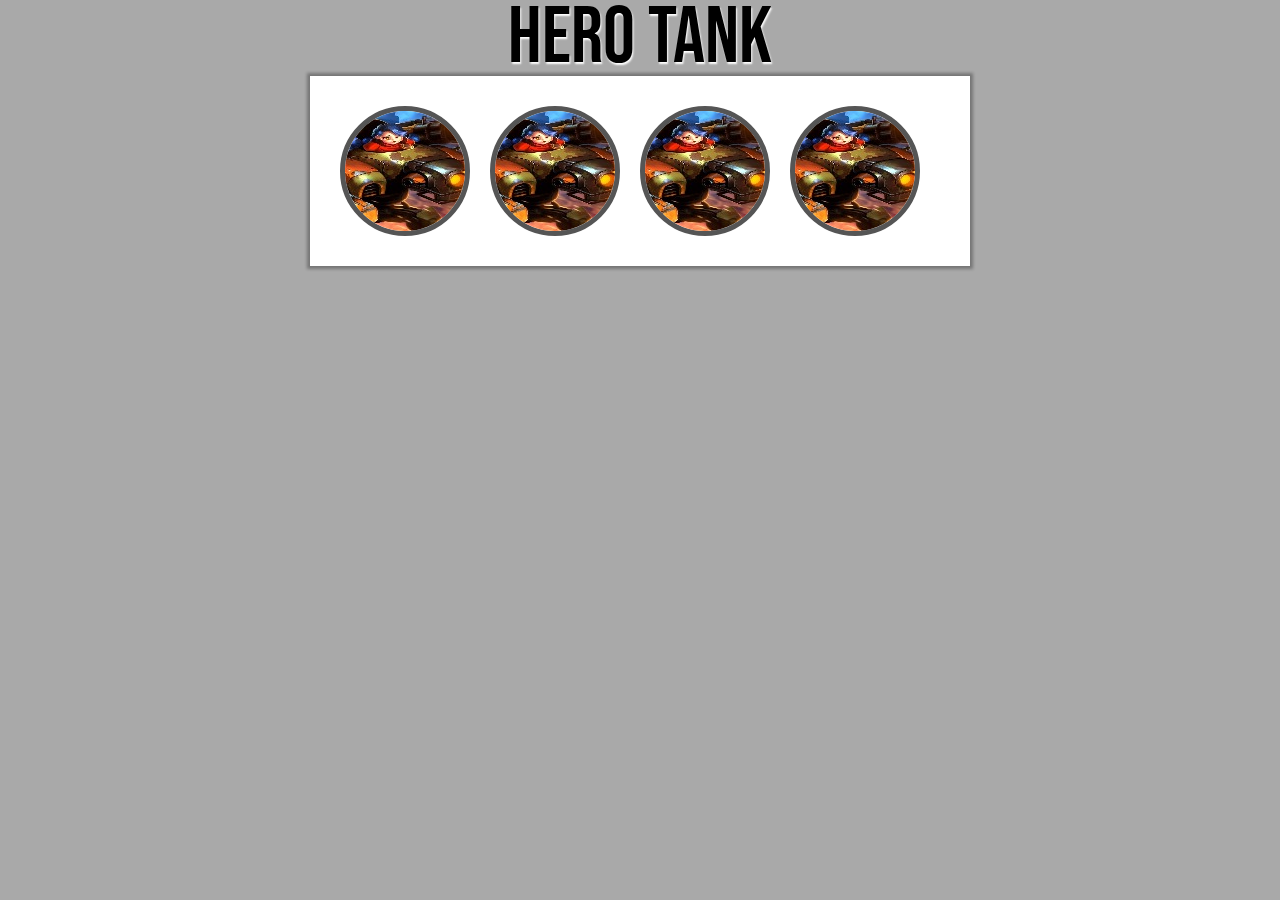
<file: gallery/index.html>
<!DOCTYPE html>
<html lang="en">
<head>
    <meta charset="UTF-8">
    <meta http-equiv="X-UA-Compatible" content="IE=edge">
    <meta name="viewport" content="width=device-width, initial-scale=1.0">
    <link rel="stylesheet" href="css/reset.css">
    <link rel="stylesheet" href="css/style.css">
    <title>Gallery</title>
</head>
<body>
    <h1>Hero Tank</h1>
    <div class="container">
        <ul class="gallery">
            <li>
                <a href="#gambar-1">
                  <img src="gambar/thum/jaw tum.jpg" alt="Jawhead">
                  <span>Jawhead</span>
                </a>
                <div class="overlay" id="gambar-1">
                  <a href="#"class="close">X Close</a>
                  <img src="gambar/full/jaw.jpg" alt="jawhead">
                  
                </div>
            </li>
            <li>
                <a href="">
                  <img src="gambar/thum/jaw tum.jpg" alt="Jawhead">
                  <span>Jawhead</span>
                </a>
            </li>
            <li>
                <a href="">
                  <img src="gambar/thum/jaw tum.jpg" alt="Jawhead">
                  <span>Jawhead</span>
                </a>
            </li>
            <li>
                <a href="">
                  <img src="gambar/thum/jaw tum.jpg" alt="Jawhead">
                  <span>Jawhead</span>
                </a>
            </li>
            <div class="clear"></div>
        </ul>
    </div>
</body>
</html>
</file>
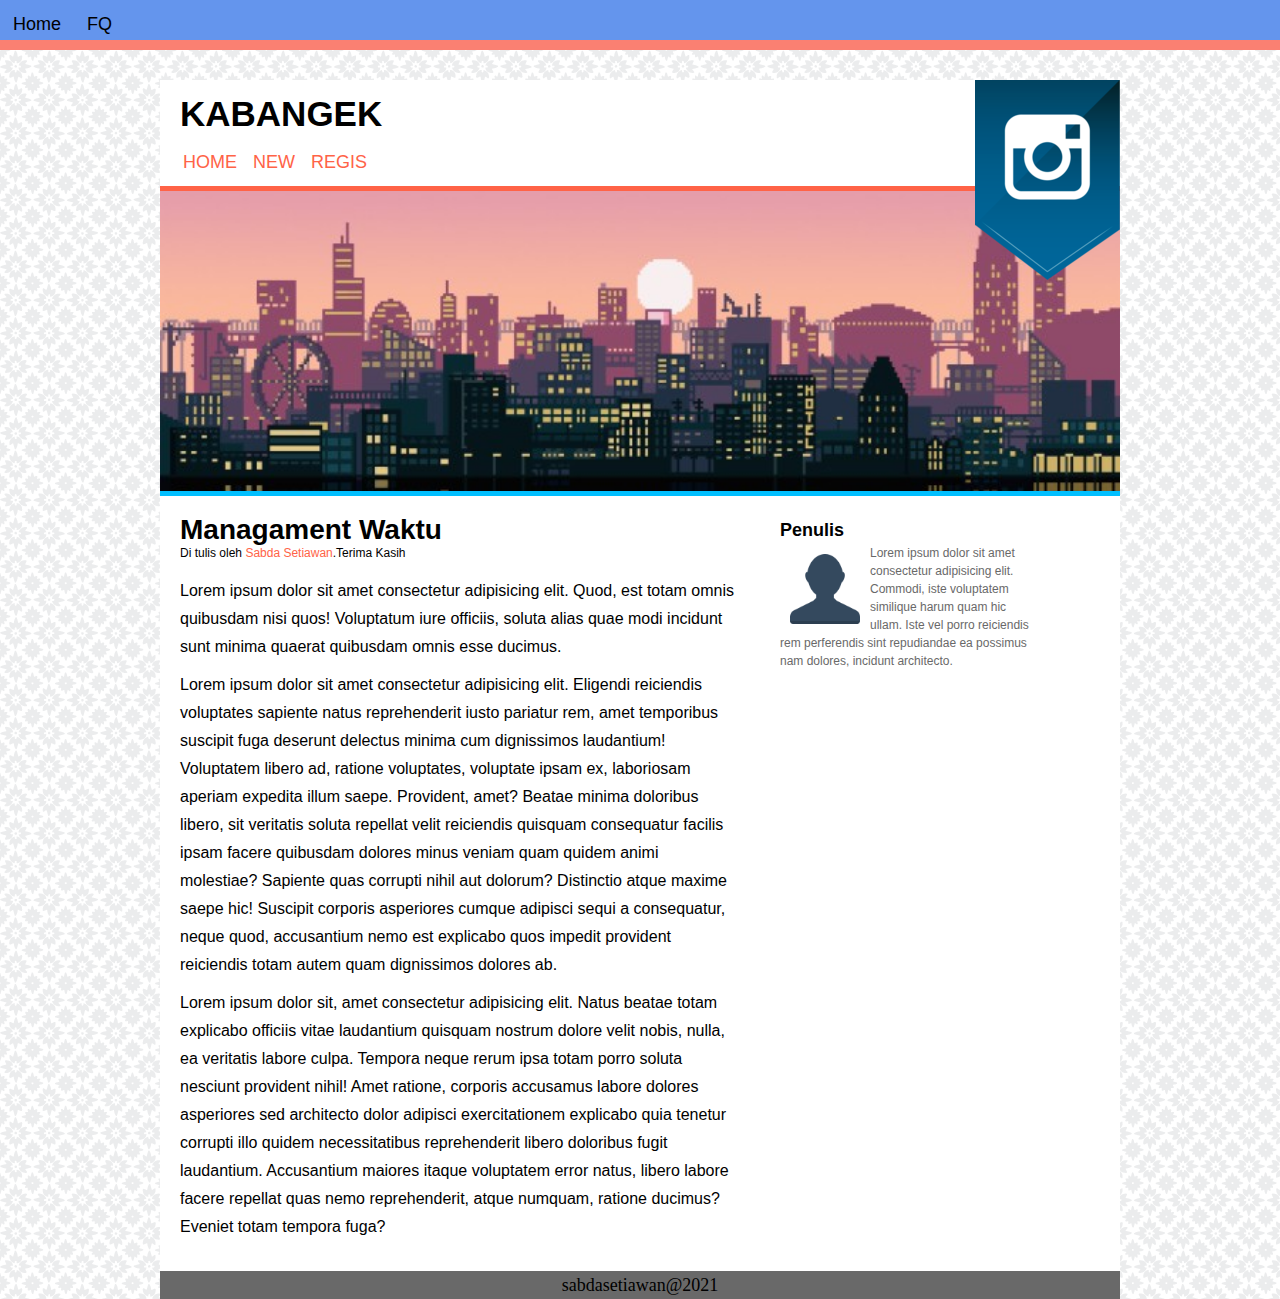
<file: projek/index.html>
<!DOCTYPE html>
<html lang="en">
<head>
    <meta charset="UTF-8">
    <meta http-equiv="X-UA-Compatible" content="IE=edge">
    <meta name="viewport" content="width=device-width, initial-scale=1.0">
    <title>Document</title>
    <link rel="stylesheet" href="style.css">
</head>
<body>
    <div class="top-bar">
        <ul>
            <li><a href="#">Home</a></li>
            <li><a href="#">FQ</a></li>
        </ul>
    </div>
    <div class="container">
        <a href="sabda1110" class="instagram" target="_blank">@sabda1110</a>
        <div class="header">
            <h1 class="judul">KABANGEK</h1>
            <ul>
                <li><a href="#">HOME</a></li>
                <li><a href="#">NEW</a></li>
                <li><a href="#">REGIS</a></li>
            </ul>

        </div>
        <div class="banner">

        </div>

        <div class="konten cf">
            <div class="main">
                <h2>Managament Waktu</h2>
                <p class="penulis">Di tulis oleh <a href="#">Sabda Setiawan</a>.Terima Kasih</p>
                
                <p>Lorem ipsum dolor sit amet consectetur adipisicing elit. Quod, est totam omnis quibusdam nisi quos! Voluptatum iure officiis, soluta alias quae modi incidunt sunt minima quaerat quibusdam omnis esse ducimus.</p>
                <p>Lorem ipsum dolor sit amet consectetur adipisicing elit. Eligendi reiciendis voluptates sapiente natus reprehenderit iusto pariatur rem, amet temporibus suscipit fuga deserunt delectus minima cum dignissimos laudantium! Voluptatem libero ad, ratione voluptates, voluptate ipsam ex, laboriosam aperiam expedita illum saepe. Provident, amet? Beatae minima doloribus libero, sit veritatis soluta repellat velit reiciendis quisquam consequatur facilis ipsam facere quibusdam dolores minus veniam quam quidem animi molestiae? Sapiente quas corrupti nihil aut dolorum? Distinctio atque maxime saepe hic! Suscipit corporis asperiores cumque adipisci sequi a consequatur, neque quod, accusantium nemo est explicabo quos impedit provident reiciendis totam autem quam dignissimos dolores ab.</p>
                <p>Lorem ipsum dolor sit, amet consectetur adipisicing elit. Natus beatae totam explicabo officiis vitae laudantium quisquam nostrum dolore velit nobis, nulla, ea veritatis labore culpa. Tempora neque rerum ipsa totam porro soluta nesciunt provident nihil! Amet ratione, corporis accusamus labore dolores asperiores sed architecto dolor adipisci exercitationem explicabo quia tenetur corrupti illo quidem necessitatibus reprehenderit libero doloribus fugit laudantium. Accusantium maiores itaque voluptatem error natus, libero labore facere repellat quas nemo reprehenderit, atque numquam, ratione ducimus? Eveniet totam tempora fuga?</p>
    
            </div>
            <div class="side">
             <h3>Penulis</h3>
             <img src="gambar/sidebar.png" alt="gambar side">
             <p>Lorem ipsum dolor sit amet consectetur adipisicing elit. Commodi, iste voluptatem similique harum quam hic ullam. Iste vel porro reiciendis rem perferendis sint repudiandae ea possimus nam dolores, incidunt architecto.</p>
            </div>
            
        </div>
        <div class="footer">
            <p class="copyriht">sabdasetiawan@2021</p>
        </div>
    </div>
    
</body>
</html>
</file>
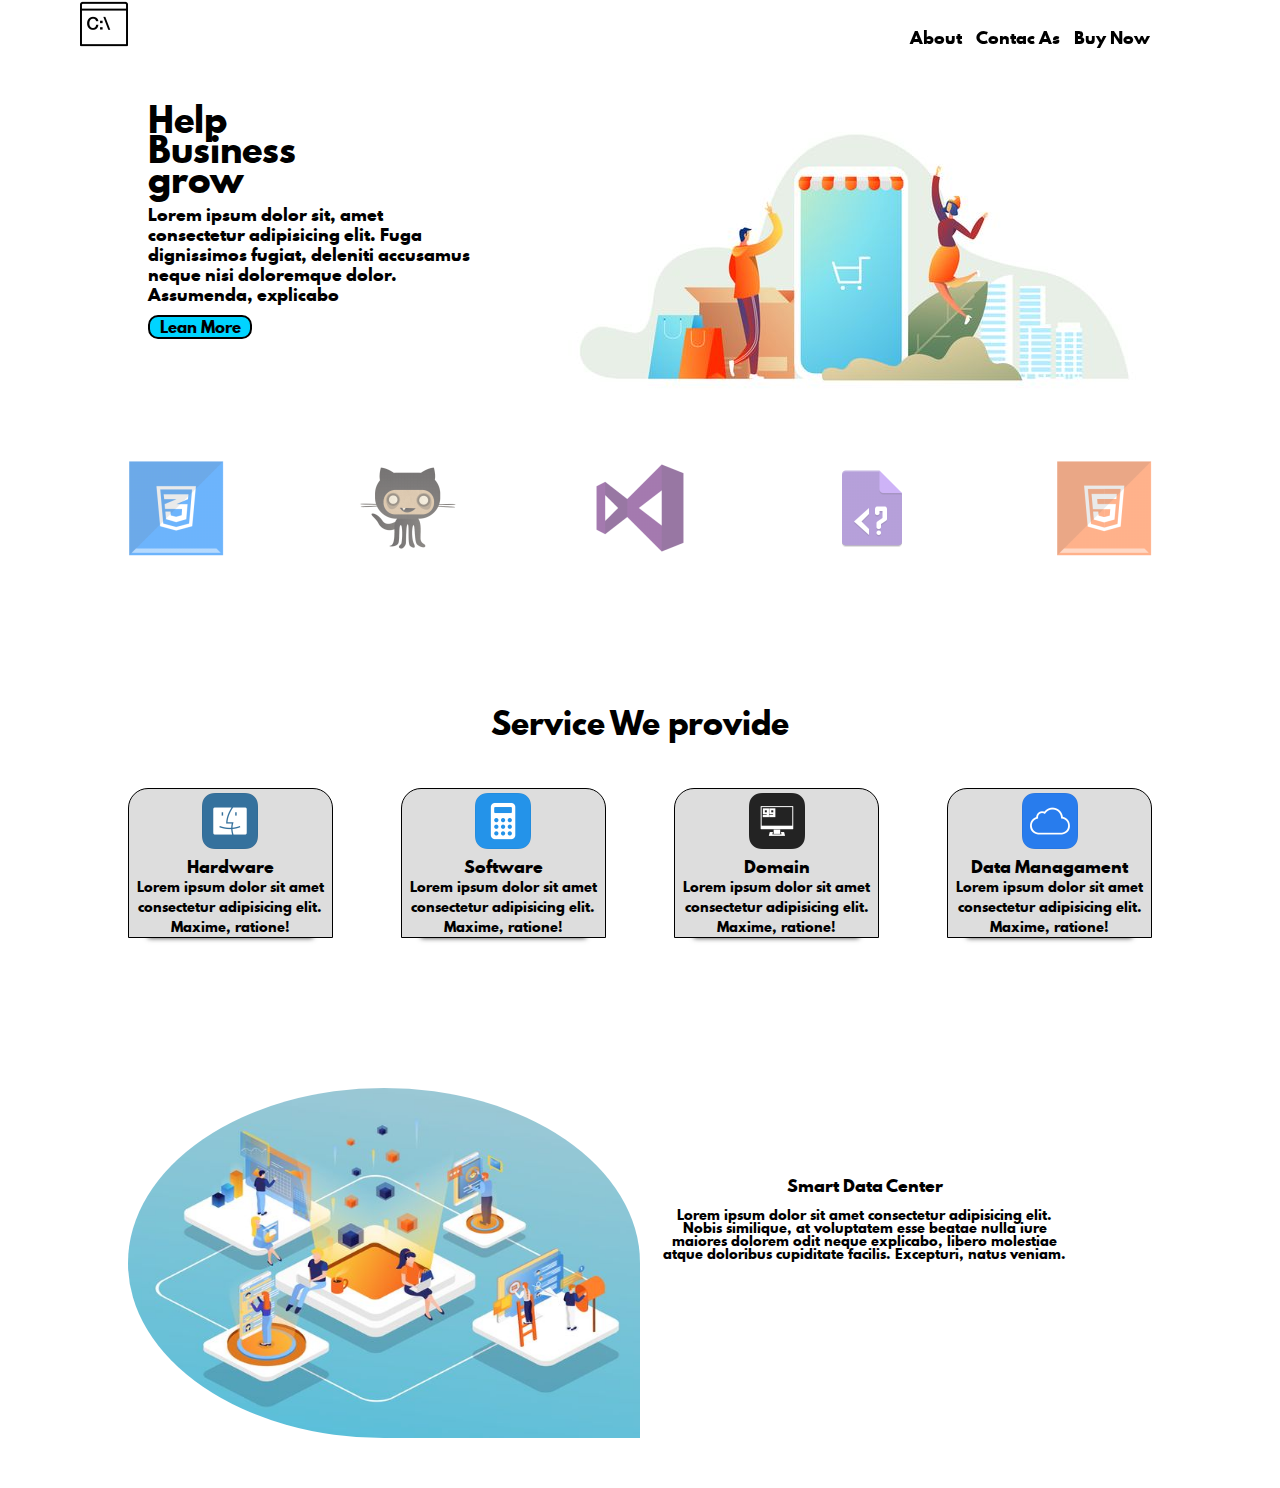
<file: projek2/index.html>
<!DOCTYPE html>
<html lang="en">
<head>
    <meta charset="UTF-8">
    <meta http-equiv="X-UA-Compatible" content="IE=edge">
    <meta name="viewport" content="width=device-width, initial-scale=1.0">
    <link rel="stylesheet" href="style.css">
    <link rel="stylesheet" href="reset.css">
    <title>Portofolio</title>
</head>
<body>
    <div class="container">
        <header>
            <img src="img/logo.png" alt="">
            <ul class="navigasi">
                <li><a href="">About</a></li>
                <li><a href="">Contac As</a></li>
                <li><a href="">Buy Now</a></li>
            </ul>
        </header>

        <div class="main">
            <div class="chart">
                <h1>Help</h1>
                <h1>Business</h1>
                <h1>grow</h1>
                <p>Lorem ipsum dolor sit, amet consectetur adipisicing elit. Fuga dignissimos fugiat, deleniti accusamus neque nisi doloremque dolor. Assumenda, explicabo</p>
                <h2>Lean More</h2>
            </div>
            <img src="img/foto2.jpg" alt="">
        </div>

        <div class="tools">
            <ul>
                <li><img src="img/css3.png" alt=""></li>
                <li><img src="img/github.png" alt=""></li>
                <li><img src="img/visualstudi.png" alt=""></li>
                <li><img src="img/php.png" alt=""></li>
                <li><img src="img/html5.png" alt=""></li>
            </ul>
        </div>

        <div class="service">
            <h1>Service We provide</h1>
         <div class="contet">   
            <div class="card 1">
                <img src="img/hardware.png" alt="">
                <h2>Hardware</h2>
                <p>Lorem ipsum dolor sit amet consectetur adipisicing elit. Maxime, ratione!</p>
            </div>
            <div class="card 1">
                <img src="img/software.png" alt="">
                <h2>Software</h2>
                <p>Lorem ipsum dolor sit amet consectetur adipisicing elit. Maxime, ratione!</p>
            </div>
            <div class="card 1">
                <img src="img/domain.png" alt="">
                <h2>Domain</h2>
                <p>Lorem ipsum dolor sit amet consectetur adipisicing elit. Maxime, ratione!</p>
            </div>
            <div class="card 1">
                <img src="img/managa.png" alt="">
                <h2>Data Managament</h2>
                <p>Lorem ipsum dolor sit amet consectetur adipisicing elit. Maxime, ratione!</p>
            </div>
          </div>  
        </div>

        <div class="smart">
            <img src="img/32438.jpg" alt="">
            <div class="isi">
                <h2>Smart Data Center</h2>
                <p>Lorem ipsum dolor sit amet consectetur adipisicing elit. Nobis similique, at voluptatem esse beatae nulla iure maiores dolorem odit neque explicabo, libero molestiae atque doloribus cupiditate facilis. Excepturi, natus veniam.</p>
            </div>
        </div>
    </div>
</body>
</html>
</file>
<file: gallery/css/style.css>
@font-face{
    font-family: "bebas";
    src: url(../font/BebasNeue-Regular.woff)format("woff");
}

body{
    font: 18px/36px "bebas","arial nerrow",arial,sans-serif;
    background-color: darkgray;
}

h1{
    font-size: 80px;
    margin: 20px 0;
    text-align: center;
    text-shadow: 1px 2px 2px white;
}

.container{
    width: 600px;
    margin: auto;
    background-color: white;
    padding: 30px;
    box-shadow: 0 0 3px 3px rgba(0, 0, 0, .3);
}


.gallery li{
    width: 120px;
    height: 120px;
    /* border-radius: 70px; */
    /* overflow: hidden; */
    border: 5px solid #555;
    float: left;
    margin-right: 20px;
    position: relative;

}
.gallery li,
.gallery li span,
.gallery li  a img{
    border-radius: 50%;
}



.gallery li span{
    display: block;
    width: 120px;
    height: 120px;
    background-color: rgba(200, 200, 200, .5);
    position: absolute;
    top: 0;
    text-align: center;
    line-height: 120px;
    color: darkslategray;
    text-shadow: 1px 1px 1px white;
    transform: scale(0) rotate(0deg);
    transition: 0.3s;

}

.gallery li a:hover span{
    transform: scale(1) rotate(360deg);
}

.clear{
    clear: both;
}


.overlay{
    width: 0px;
    height: 0px;
    overflow: hidden;
    position: fixed;
    top: 0px;
    left: 0px;
    background-color: rgba(0, 0, 0,0);
    z-index: 9999;
    transition: .8s;
    text-align: center;
    padding: 100px;
    

}
.close{
    opacity: 0;
}

.overlay:target{
    width: auto;
    height: auto;
    right: 0px;
    bottom: 0px;
    background-color: rgba(0, 0, 0,0.8);
    
}

.overlay img{
    max-height: 100%;
    box-shadow: 2px 1px 8px rgba(0, 0, 0, .8);
}

.overlay:target img{
    animation: zoomin .8s;
}

.overlay:target .close{
    opacity: 0;
    position: absolute;
    top: 0px;
    margin-top: 40px;
    margin-left: 11%;
    text-decoration: none;
    color: white;
    background-color: black;
    border: 4px solid black;
    box-shadow: inset 0px 0px 3px white;
    animation: tombolclose .7s .5s forwards;
}




@keyframes tombolclose {
    0%{
        opacity: 0;
        margin-top: -50px;
    }

    100%{
        opacity: 1;
        margin-top: 40px;
    }
    
}


@keyframes zoomin {
    0%{
        transform: scale(0);
        opacity: 0;
    }
    100%{
        transform: scale(1);
        opacity: 1;
    }
    
}
</file>
<file: projek2/style.css>
/* Font */

@font-face {
    font-family:'spartan';
    src: url(font/leaguespartan-bold-webfont.woff)format('woff');
}




.container{
    max-width: 80%;
    margin: 10px auto;
    font-family: 'spartan','arial',sans-serif;
    position: relative;
}

header{
   width: 100%;
   position: fixed;
   margin: auto;
   top: 0;
   left: 0;
   right: 0;
   background-color:rgba(255,255,255, 0.75);
}
header img{
 margin-left: 80px;
}

.navigasi{
    text-align: right;
    margin-top: -20px;
    margin-right: 120px;
    
}

.navigasi li{
    display: inline-block;
    margin-right: 10px;
}
.navigasi li a{
    text-decoration: none;
    color: black;

}


.main{
    margin-top: 100px;
    display: flex;
}

.main .chart h1{
    line-height: 30px;
    font-size: 34px;
}

.main .chart p{
    margin-top: 10px;
    margin-bottom: 10px;
}

.main .chart h2{
    border: 2px solid black;
    width: 100px;
    text-align: center;
    border-radius: 10px;
    font-size: 15px;
    background-color: #00d4ff;
    box-shadow: 0 20px 5px -20px rgba(0,0,0, 0.75);
}

.main img{
    margin-left: 50px;
}

.tools{
    margin: 50px auto;
    text-align: center;
}



.tools ul{
    display: flex;
    justify-content: space-between;
    margin-bottom: 20px;
}

.tools ul li{
    display: inline-block;
    opacity: .6;
}

.service{
    width: 100%;
    margin: 150px auto;
    text-align: center;
    
}

.service h1{
    margin-bottom: 50px;
    font-size: 30px;
}
.service .contet{
    display: flex;
    justify-content: space-between;
}

.service .card{
    width: 20%;
    text-align: center;
    line-height: 20px;
    border: 1px solid black;
    border-top-left-radius:20px ;
    border-top-right-radius: 20px;
    background-color: #ddd;
    box-shadow: 0 20px 5px -20px rgba(0,0,0, 0.75);
    box-sizing: border-box;
    transition: 1s;
}

.service .card p{
    font-size: 13px;
}

.service .card:hover{
    border-bottom: 2px solid blueviolet;
}


.smart{
    width: 100%;
    margin: 50px auto;
    display: flex;
}

.smart img{
    width: 50%;
    height: 350px;
    border-top-right-radius: 50%;
    border-top-left-radius:50%;
    border-bottom-left-radius:50% ;
    margin-right: 20px;
}

.smart .isi{
width: 40%;
text-align: center;
margin-top: 20px;
padding-top: 70px;
}

.smart .isi p{
    font-size: 13px;
    margin-top: 15px;
}
</file>
<file: projek/style.css>
/* http://meyerweb.com/eric/tools/css/reset/ 
   v2.0 | 20110126
   License: none (public domain)
*/

html, body, div, span, applet, object, iframe,
h1, h2, h3, h4, h5, h6, p, blockquote, pre,
a, abbr, acronym, address, big, cite, code,
del, dfn, em, img, ins, kbd, q, s, samp,
small, strike, strong, sub, sup, tt, var,
b, u, i, center,
dl, dt, dd, ol, ul, li,
fieldset, form, label, legend,
table, caption, tbody, tfoot, thead, tr, th, td,
article, aside, canvas, details, embed, 
figure, figcaption, footer, header, hgroup, 
menu, nav, output, ruby, section, summary,
time, mark, audio, video {
	margin: 0;
	padding: 0;
	border: 0;
	font-size: 100%;
	font: inherit;
	vertical-align: baseline;
}
/* HTML5 display-role reset for older browsers */
article, aside, details, figcaption, figure, 
footer, header, hgroup, menu, nav, section {
	display: block;
}
body {
	line-height: 1;
}
ol, ul {
	list-style: none;
}
blockquote, q {
	quotes: none;
}
blockquote:before, blockquote:after,
q:before, q:after {
	content: '';
	content: none;
}
table {
	border-collapse: collapse;
	border-spacing: 0;
}


/*Style CSS*/


body{
    font: 18px/28px arial, sans-serif;
    background-color: darkgrey;
    background-image: url(../gambar/bg.png);
}

.top-bar{
    position: fixed;
    height: 40px;
    top: 0px;
    left: 0px;
    right: 0px;
    background-color: cornflowerblue;
    z-index: 1;
    border-bottom:10px solid salmon;
    
}
.top-bar ul li {
  display: inline-block;
  margin: 10px 8px;
  padding-left: 5px;
}
.top-bar a{
    text-decoration: none;
    color: black;
}



.container{
    width: 960px;
    margin: auto;
    background-color: white;
    margin-top: 80px;
    position: relative;
}

.instagram{
    width: 200px;
    height: 200px;
    background-image: url(gambar/instagram.png);
    background-repeat: no-repeat;
    display: inline-block;
    position: absolute;
    text-indent: -99999999px;
    top: 0px;
    right: -55px;
}

.header{
    padding: 20px;
    padding-bottom: 10px;
}

.header .judul{
    font-size: 35px;
    font-weight: bold;
}

.header ul li {
    display: inline-block;
    margin-top: 20px;
    margin-right: 5px;
}

.header a{
    text-decoration: none;
    color: tomato;
    padding: 3px;
}

.header ul li a:hover{
    color: cornflowerblue;
    background-color: darkslategray;
}

.banner{
    width: auto;
    height: 300px;
    background-image: url(gambar/bg.png);
    background-size: cover;
    border-top:5px solid tomato ;
    border-bottom:5px solid deepskyblue;
    background-position:0 -50px ; /*horizontal vertikal*/
    
    
}
.main{
    padding: 20px;
    float: left;
    width: 600px;
    box-sizing: border-box;
}
.main h2{
    font-size: 28px;
    font-weight: bold;
}
.main .penulis {
    font-size: 12px;
    margin-top: -5px;
}
.main .penulis a{
    color: tomato;
    text-decoration: none;
}
.main p{
    margin-bottom: 10px;
    font-size: 16px;
}

.side{
    float:left;
    padding: 20px;
    width: 300px;
    box-sizing: border-box;
}
.side p{
    font: 12px/18px arial;
    color: dimgrey;
}

.side img{
    width: 70px;
    height: 70px;
    float: left;
    margin: 10px;
    box-sizing: border-box;
    
    
}

.side h3{
    font-weight: bold;
}

.footer{
    background-color: dimgrey;
}

.footer p{
    text-align: center;
    font-family: 'Times New Roman', Times, serif;
}









/* Clearfix */
.cf:before,
.cf:after {
    content: " "; /* 1 */
    display: table; /* 2 */
}

.cf:after {
    clear: both;
}

.cf {
    *zoom: 1;
}
</file>
